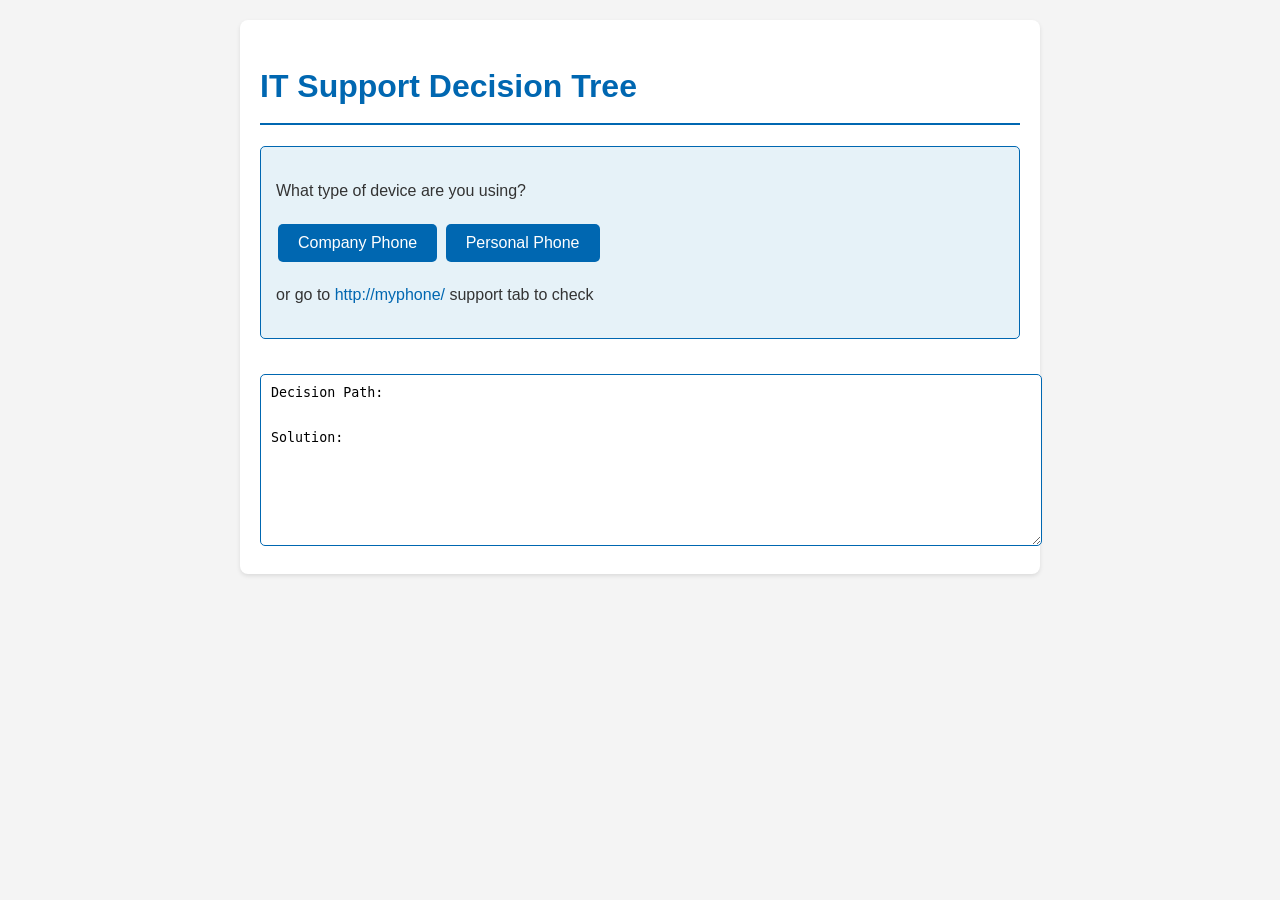
<file: index.html>
<!DOCTYPE html>
<html lang="en">
<head>
    <meta charset="UTF-8">
    <meta name="viewport" content="width=device-width, initial-scale=1.0">
    <title>IT Support Decision Tree</title>
    <style>
        body {
            font-family: Arial, sans-serif;
            line-height: 1.6;
            color: #333;
            max-width: 800px;
            margin: 0 auto;
            padding: 20px;
            background-color: #f4f4f4;
        }
        #decision-tree {
            background-color: #fff;
            border-radius: 8px;
            box-shadow: 0 2px 4px rgba(0,0,0,0.1);
            padding: 20px;
        }
        h1 {
            color: #0067b1;
            border-bottom: 2px solid #0067b1;
            padding-bottom: 10px;
        }
        .question {
            background-color: #e6f2f8;
            border: 1px solid #0067b1;
            border-radius: 5px;
            padding: 15px;
            margin-bottom: 15px;
        }
        button {
            background-color: #0067b1;
            border: none;
            color: white;
            padding: 10px 20px;
            text-align: center;
            text-decoration: none;
            display: inline-block;
            font-size: 16px;
            margin: 4px 2px;
            cursor: pointer;
            border-radius: 5px;
            transition: background-color 0.3s;
        }
        button:hover {
            background-color: #004d86;
        }
        #company-phone {
            background-color: #0067b1;
        }
        #personal-phone {
            background-color: #7c8a97;
        }
        .hidden {
            display: none;
        }
        #copy-template {
            background-color: #2ecc71;
            margin-top: 20px;
        }
        #copy-template:hover {
            background-color: #27ae60;
        }
        #back-button {
            background-color: #e74c3c;
        }
        #back-button:hover {
            background-color: #c0392b;
        }
        a {
            color: #0067b1;
            text-decoration: none;
        }
        a:hover {
            text-decoration: underline;
        }
        #template-box {
            width: 100%;
            height: 150px;
            margin-top: 20px;
            padding: 10px;
            border: 1px solid #0067b1;
            border-radius: 5px;
            resize: vertical;
        }
        @media (max-width: 600px) {
            body {
                padding: 10px;
            }
            button {
                width: 100%;
                margin: 5px 0;
            }
        }
    </style>
</head>
<body>
    <div id="decision-tree">
        <h1>IT Support Decision Tree</h1>
        <div id="initial-question" class="question">
            <p>What type of device are you using?</p>
            <button onclick="showNextQuestion('device-type', 'Company Phone')">Company Phone</button>
            <button onclick="showNextQuestion('device-type', 'Personal Phone')">Personal Phone</button>
            <p>or go to <a href="http://myphone/">http://myphone/</a> support tab to check</p>
        </div>
        
        <div id="device-type" class="question hidden">
            <p>What type of device is it?</p>
            <button onclick="showNextQuestion('license-check', 'Android')">Android</button>
            <button onclick="showNextQuestion('license-check', 'iOS')">iOS</button>
        </div>
        
        <div id="license-check" class="question hidden">
            <p>What license is the user provisioned with? Please check on <a href="http://myphone/" target="_blank">http://myphone/</a></p>
            <button onclick="showNextQuestion('issue-selection', 'MobileWood')">MobileWood</button>
            <button onclick="showNextQuestion('issue-selection', 'Insync')">Insync</button>
            <button onclick="showNoLicenseMessage()">No License Found</button>
        </div>
        
        <div id="no-license-message" class="question hidden">
            <p>As user does not have any license, advice user to go to <a href="http://getlicense/" target="_blank">http://getlicense/</a></p>
        </div>
        
        <div id="issue-selection" class="question hidden">
            <p>What issue are you experiencing?</p>
            <button onclick="showSolution('battery-drain', 'Battery Drain')">Battery Drain</button>
            <button onclick="showSolution('app-issues', 'App Issues')">App Issues</button>
            <button onclick="showSolution('performance', 'Slow Performance')">Slow Performance</button>
            <button onclick="showSolution('update-problems', 'Update Problems')">Update Problems</button>
        </div>
        
        <div id="solution" class="question hidden"></div>
        
        <button id="back-button" onclick="goBack()">Back</button>
        <button id="copy-template" onclick="copyTemplate()">Copy Template</button>
        
        <textarea id="template-box" placeholder="Decision path and solution will appear here"></textarea>
    </div>

    <script>
        let decisionPath = [];
        let finalSolution = '';

        function showNextQuestion(nextQuestionId, choice) {
            document.querySelectorAll('.question').forEach(el => el.classList.add('hidden'));
            document.getElementById(nextQuestionId).classList.remove('hidden');
            decisionPath.push({ id: nextQuestionId, choice: choice });
            updateBackButton();
            updateTemplateBox();
        }

        function showNoLicenseMessage() {
            document.querySelectorAll('.question').forEach(el => el.classList.add('hidden'));
            document.getElementById('no-license-message').classList.remove('hidden');
            decisionPath.push({ id: 'no-license-message', choice: 'No License Found' });
            updateBackButton();
            document.getElementById('copy-template').style.display = 'inline-block';
            updateTemplateBox();
        }

        function showSolution(issueType, issue) {
            const solutionDiv = document.getElementById('solution');
            solutionDiv.classList.remove('hidden');
            decisionPath.push({ id: 'solution', choice: issue });
            
            let solutionText = '';
            switch(issueType) {
                case 'battery-drain':
                    solutionText = "For battery drain issues: Check for apps running in the background, adjust screen brightness, and consider replacing the battery if it's old.";
                    break;
                case 'app-issues':
                    solutionText = "For app issues: Clear app cache, update the app, or try uninstalling and reinstalling the problematic app.";
                    break;
                case 'performance':
                    solutionText = "For slow performance: Clear cache, remove unused apps, and consider a factory reset if problems persist.";
                    break;
                case 'update-problems':
                    solutionText = "For update problems: Ensure sufficient storage space, try updating via computer if available, or contact device manufacturer support for persistent issues.";
                    break;
            }
            
            finalSolution = solutionText;
            solutionDiv.innerHTML = `<p>${solutionText}</p>`;
            document.getElementById('copy-template').style.display = 'inline-block';
            updateBackButton();
            updateTemplateBox();
        }

        function resetTree() {
            document.querySelectorAll('.question').forEach(el => el.classList.add('hidden'));
            document.getElementById('initial-question').classList.remove('hidden');
            document.getElementById('copy-template').style.display = 'none';
            decisionPath = [];
            finalSolution = '';
            updateBackButton();
            updateTemplateBox();
        }

        function copyTemplate() {
            const templateBox = document.getElementById('template-box');
            templateBox.select();
            document.execCommand('copy');
            alert('Template copied to clipboard!');
        }

        function updateTemplateBox() {
            const templateBox = document.getElementById('template-box');
            const template = `Decision Path:
${decisionPath.map(step => step.choice).join(' > ')}

Solution:
${finalSolution}`;
            templateBox.value = template;
        }

        function goBack() {
            if (decisionPath.length > 1) {
                decisionPath.pop();
                const previousStep = decisionPath[decisionPath.length - 1];
                document.querySelectorAll('.question').forEach(el => el.classList.add('hidden'));
                document.getElementById(previousStep.id).classList.remove('hidden');
                if (previousStep.id === 'solution' || previousStep.id === 'no-license-message') {
                    document.getElementById('copy-template').style.display = 'inline-block';
                } else {
                    document.getElementById('copy-template').style.display = 'none';
                }
            } else if (decisionPath.length === 1) {
                resetTree();
            }
            updateBackButton();
            updateTemplateBox();
        }

        function updateBackButton() {
            const backButton = document.getElementById('back-button');
            if (decisionPath.length > 0) {
                backButton.style.display = 'inline-block';
            } else {
                backButton.style.display = 'none';
            }
        }

        // Initialize the decision tree
        resetTree();
    </script>
</body>
</html>
</file>
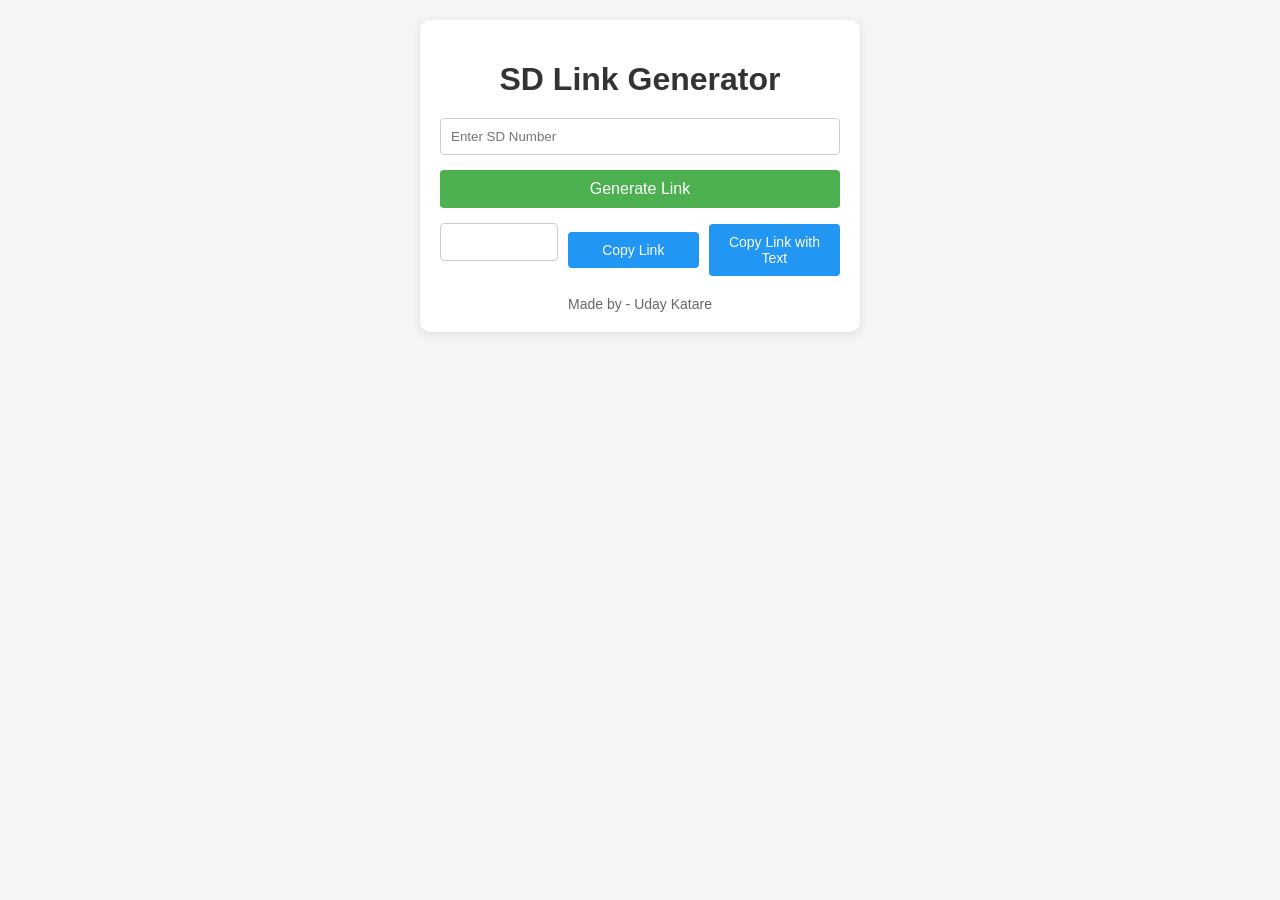
<file: wow.html>
<!DOCTYPE html>
<html>
<head>
  <title>CSAT Link Generator</title>
  <style>
    body {
      font-family: Arial, sans-serif;
      background-color: #f5f5f5;
      margin: 0;
      padding: 0;
    }

    .container {
      width: 400px;
      margin: 20px auto;
      padding: 20px;
      background-color: #ffffff;
      border-radius: 10px;
      box-shadow: 0 2px 10px rgba(0, 0, 0, 0.1);
    }

    h1 {
      color: #333;
      text-align: center;
      margin-bottom: 20px;
    }

    input {
      width: 100%;
      padding: 10px;
      margin-bottom: 15px;
      border: 1px solid #ccc;
      border-radius: 4px;
      box-sizing: border-box;
    }

    button {
      width: 100%;
      padding: 10px 0;
      background-color: #4caf50;
      color: #fff;
      border: none;
      border-radius: 4px;
      cursor: pointer;
      font-size: 16px;
    }

    button:hover {
      background-color: #45a049;
    }

    .generated-link-container {
      display: flex;
      align-items: center;
      margin-top: 15px;
    }

    #generatedLink {
      flex-grow: 1;
      padding: 10px;
      border: 1px solid #ccc;
      border-radius: 4px;
      font-size: 14px;
    }

    .copy-button {
      padding: 10px 20px;
      background-color: #2196f3;
      color: #fff;
      border: none;
      border-radius: 4px;
      cursor: pointer;
      font-size: 14px;
      margin-left: 10px;
    }

    .copy-button:hover {
      background-color: #0b7dda;
    }

    .copied-popup {
      position: fixed;
      top: 20px;
      left: 50%;
      transform: translateX(-50%);
      padding: 5px 10px;
      background-color: rgba(0, 0, 0, 0.7);
      color: #fff;
      border-radius: 5px;
      font-size: 14px;
      opacity: 0;
      visibility: hidden;
      transition: opacity 0.3s ease-in-out, visibility 0.3s ease-in-out;
    }

    .credits {
      margin-top: 20px;
      text-align: center;
      font-size: 14px;
      color: #666;
    }

    .credits a {
      color: #666;
      text-decoration: none;
    }

    .credits a:hover {
      color: #4caf50;
    }
  </style>
</head>
<body>
  <div class="container">
    <h1>SD Link Generator</h1>
    <input type="text" id="sdNumberInput" placeholder="Enter SD Number" />
    <button onclick="generateLink()">Generate Link</button>
    <div class="generated-link-container">
      <input type="text" id="generatedLink" readonly />
      <button onclick="copyLink()" class="copy-button">Copy Link</button>
      <button onclick="copyLinkWithText()" class="copy-button">Copy Link with Text</button>
    </div>
    <div class="copied-popup" id="copiedPopup">Copied</div>
    <div class="credits">
      Made by - <a href="https://teams.microsoft.com/l/chat/0/0?users=uday.katare@ril.com">Uday Katare</a>
    </div>
  </div>

  <script>
    function copyToClipboard(text) {
      var textArea = document.createElement("textarea");
      textArea.value = text;
      textArea.style.position = "fixed";
      document.body.appendChild(textArea);
      textArea.select();
      try {
        document.execCommand("copy");
      } catch (err) {
        console.error("Failed to copy text: ", err);
      }
      document.body.removeChild(textArea);
    }

    function showCopiedPopup() {
      var copiedPopup = document.getElementById("copiedPopup");
      copiedPopup.style.opacity = 1;
      copiedPopup.style.visibility = "visible";
      setTimeout(function () {
        copiedPopup.style.opacity = 0;
        copiedPopup.style.visibility = "hidden";
      }, 1000);
    }

    function generateLink() {
      var sdNumber = document.getElementById("sdNumberInput").value;
      var link = "https://getit6.ril.com/rilitsm/ess.do?ctx=docEngine&file=incidents&query=incident.id%3D%22" + sdNumber + "%22&action=&title=Interaction%20" + sdNumber;
      document.getElementById("generatedLink").value = link;
    }

    function copyLink() {
      var linkField = document.getElementById("generatedLink");
      linkField.select();
      linkField.setSelectionRange(0, 99999);
      document.execCommand("copy");
      showCopiedPopup();
    }

    function copyLinkWithText() {
      var feedbackText = "Dear Sir/Madam,\n\nWe are committed to resolving your issues and providing the best service possible. To help us understand your experience and ensure your satisfaction, please take a moment to share your feedback by clicking on the link below:\n\nI'm Satisfied --> View reasons --> Select any one --> Submit Survey\n\nYour feedback is valuable to us, and we appreciate your time.\n\nThank you!";
      var linkField = document.getElementById("generatedLink");
      var textWithLink = feedbackText + "\n\n" + linkField.value;
      copyToClipboard(textWithLink);
      showCopiedPopup();
    }
  </script>
</body>
</html>
</file>
